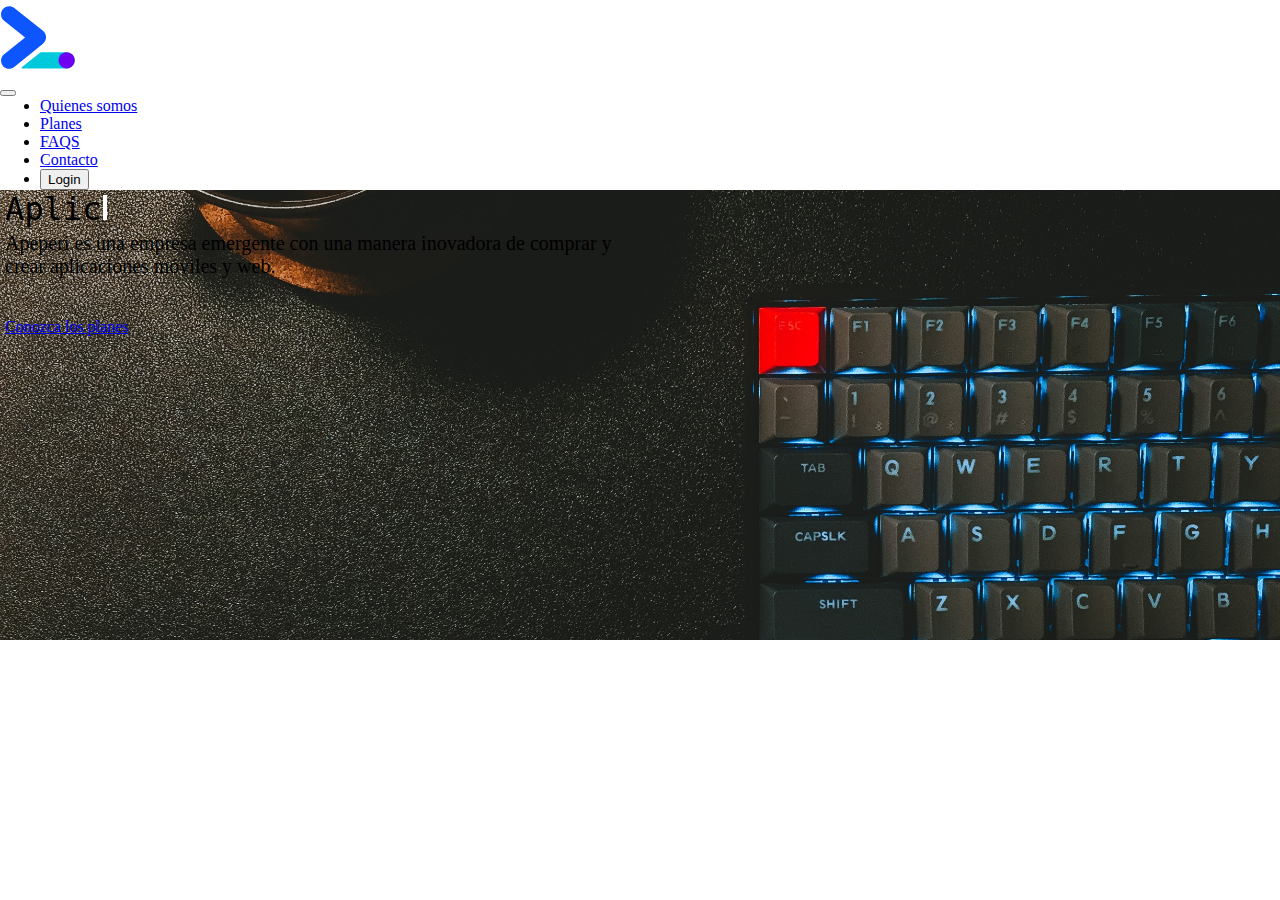
<file: index.html>
<!DOCTYPE html>
<html lang="en">
<head>
    <meta charset="UTF-8">
    <meta http-equiv="X-UA-Compatible" content="IE=edge">
    <meta name="viewport" content="width=device-width, initial-scale=1.0">
    
    <link href="https://cdn.jsdelivr.net/npm/bootstrap@5.3.0-alpha3/dist/css/bootstrap.min.css" rel="stylesheet" integrity="sha384-KK94CHFLLe+nY2dmCWGMq91rCGa5gtU4mk92HdvYe+M/SXH301p5ILy+dN9+nJOZ" crossorigin="anonymous">
    <script src="https://cdn.jsdelivr.net/npm/bootstrap@5.3.0-alpha3/dist/js/bootstrap.bundle.min.js" integrity="sha384-ENjdO4Dr2bkBIFxQpeoTz1HIcje39Wm4jDKdf19U8gI4ddQ3GYNS7NTKfAdVQSZe" crossorigin="anonymous"></script>

    <link rel="stylesheet" href="style.css">

	  <script src="https:code.jquery.com/jquery-3.6.4.min.js"></script>
	  <script src="https://cdn.jsdelivr.net/npm/@popperjs/core@2.11.7/dist/umd/popper.min.js" integrity="sha384-zYPOMqeu1DAVkHiLqWBUTcbYfZ8osu1Nd6Z89ify25QV9guujx43ITvfi12/QExE" crossorigin="anonymous"></script>


    
    <script refer src="./script2.js"></script>
    
    
    <title>Document</title>
</head>
<body>
  <header>
    <nav class="navbar navbar-expand-md navbar-light bg-white border-bottom border-dark p-3">
      <div class="container-fluid d-flex  justify-content-between align-items-center">
          
          <div id="container-logo">
              <a class="navbar-brand" href="#">
              <img src="./img/webdev-1.svg" class="logo" alt="Icono">
              </a>
          </div>
  
          <div id="container-nav-elements">
            <button class="navbar-toggler" type="button" data-bs-toggle="collapse" data-bs-target="#navbarNav" aria-controls="navbarNav" aria-expanded="false" aria-label="Toggle navigation">
                <span class="navbar-toggler-icon"></span>
            </button>
            <div class="collapse navbar-collapse" id="navbarNav">
                <ul class="navbar-nav ms-auto">
                    <li class="nav-item mx-3">
                      <a class="nav-link" href="#">Quienes somos</a>
                    </li>
                    <li class="nav-item mx-3">
                      <a class="nav-link" href="#">Planes</a>
                    </li>
                    <li class="nav-item mx-3">
                      <a class="nav-link" href="#">FAQS</a>
                    </li>
                    <li class="nav-item mx-3">
                      <a class="nav-link" href="#">Contacto</a>
                    </li>
                    <li class="nav-item mx-3 " >
                      <button class="btn btn-primary rounded-pill btn-block btn-nav" type="button">Login</button>
                    </li>
                  </ul>
            </div>
        </div>
      </div>
  </nav>
</header>
  

    <section class= "container-fluid d-flex hero-container bg-hero text-white">
            <div class= "hero-text d-flex flex-column justify-content-center align-items-start">
              <div class="typewriter">
                <h1 id="text">Aplicaciones hechas a la medida</h1>
              </div>
                <p class="llamada__texto lead my-2">Apeperi es una empresa emergente con una manera inovadora de comprar y crear aplicaciones móviles y web.</p>
                <a class="llamada__boton mt-3 p-2 btn btn-light btn-lg" href="#">Conozca los planes</a>
          </div>
        </div>
      </section>   
      
</body>
</html>
</file>
<file: style.css>
.logo{
  height: 75px;
  width: 75px;
}
  
  .llamada__titulo {
    font-family: var(--montserrat);
    font-size: 2rem;
    font-weight: 700;
    text-transform: uppercase;
    margin-bottom: 1.5rem;
  }
  
  .llamada__texto {
    font-size: 1.25rem;
    line-height: normal;
    margin: 0 auto 2.5rem;
  }
  
  .llamada__boton {
    width: 90%;
  }


  .destacados{
    padding-top: 2.5rem;
    padding-bottom: 2rem;
    }
    
    .destacados__titulo{
    color: var(--fuente-ceniza-oscuro);
    font-weight: 700;
    font-size: 1.5rem;
    font-family: var(--montserrat);
    text-align: center;
    margin-bottom: 2rem;
    }
    
    .destacados__panel{
    display: flex;
    flex-direction: column;
    align-items: center;
    margin-bottom: 2rem;
    }
    
    .destacados__panel-imagen{
    max-width: 600px;
    box-shadow: 0 2px 10px 5px #00000020;
    margin-bottom: .5rem;
    }
    
    .destacados__panel-texto{
    font-weight: 700;
    font-size: 1.2rem;
    line-height: normal;
    }
    
    .destacados__boton{
    color: var(--boton-rojo);
    border-color: var(--boton-rojo);
    margin: 0 auto;
    }


    .bg-hero{
      background-image: url(./img/nubelson-fernandes--Xqckh_XVU4-unsplash.jpg);
      background-repeat: no-repeat;
      background-size:cover;
      background-position: center;
    }

    .hero-text{
      max-width: 650px;
      margin-left: 5px;
    }

    .hero-container{
      height: 450px;
    }

    /*typewritter*/
    @import url(https://fonts.googleapis.com/css?family=Anonymous+Pro);
    @import url('https://fonts.googleapis.com/css?family=Raleway:300,400');
      *{
        margin: 0;
      }

      .typewriter {
        font-family: 'Anonymous Pro', monospace;
        width: 70%;  
      }
      h1 {
        overflow: hidden;
        margin: 0 auto;
        display: inline-block;
            font-weight: normal;
    
      }
      h1:after{
       content: '';
        display: inline-block;
        background-color: white;
        margin-left: 2px;
        height: 25px;
        width: 4px;
        animation: cursor 0.4s infinite;
      }
    
      /* The typewriter cursor effect */
      @keyframes cursor {
        0% { opacity: 1; }
          49% { opacity: 1; }
          50% { opacity: 0; }
          100% { opacity: 0; }
      }
    

  @media screen and (max-width: 1042px) {
    
    .hero-text{
      max-width: 400px;
    }
    
    .llamada__titulo {
      font-size: 3.25rem;
      margin-bottom: 2rem;
    }

    
  }

  @media screen and (max-width: 769px) {
    
    .hero-text{
      max-width: 250px;
    }
    
    .llamada__titulo {
      font-size: 3.25rem;
      margin-bottom: 2rem;
    }

    #container-logo{
      order: 2;
  }

  #container-nav-elements{
      order: 1;
  }

  }

  @media screen and (max-width: 450px) {
    .hero-text {
      max-width: 210px;
    }

    
    
  }
</file>
